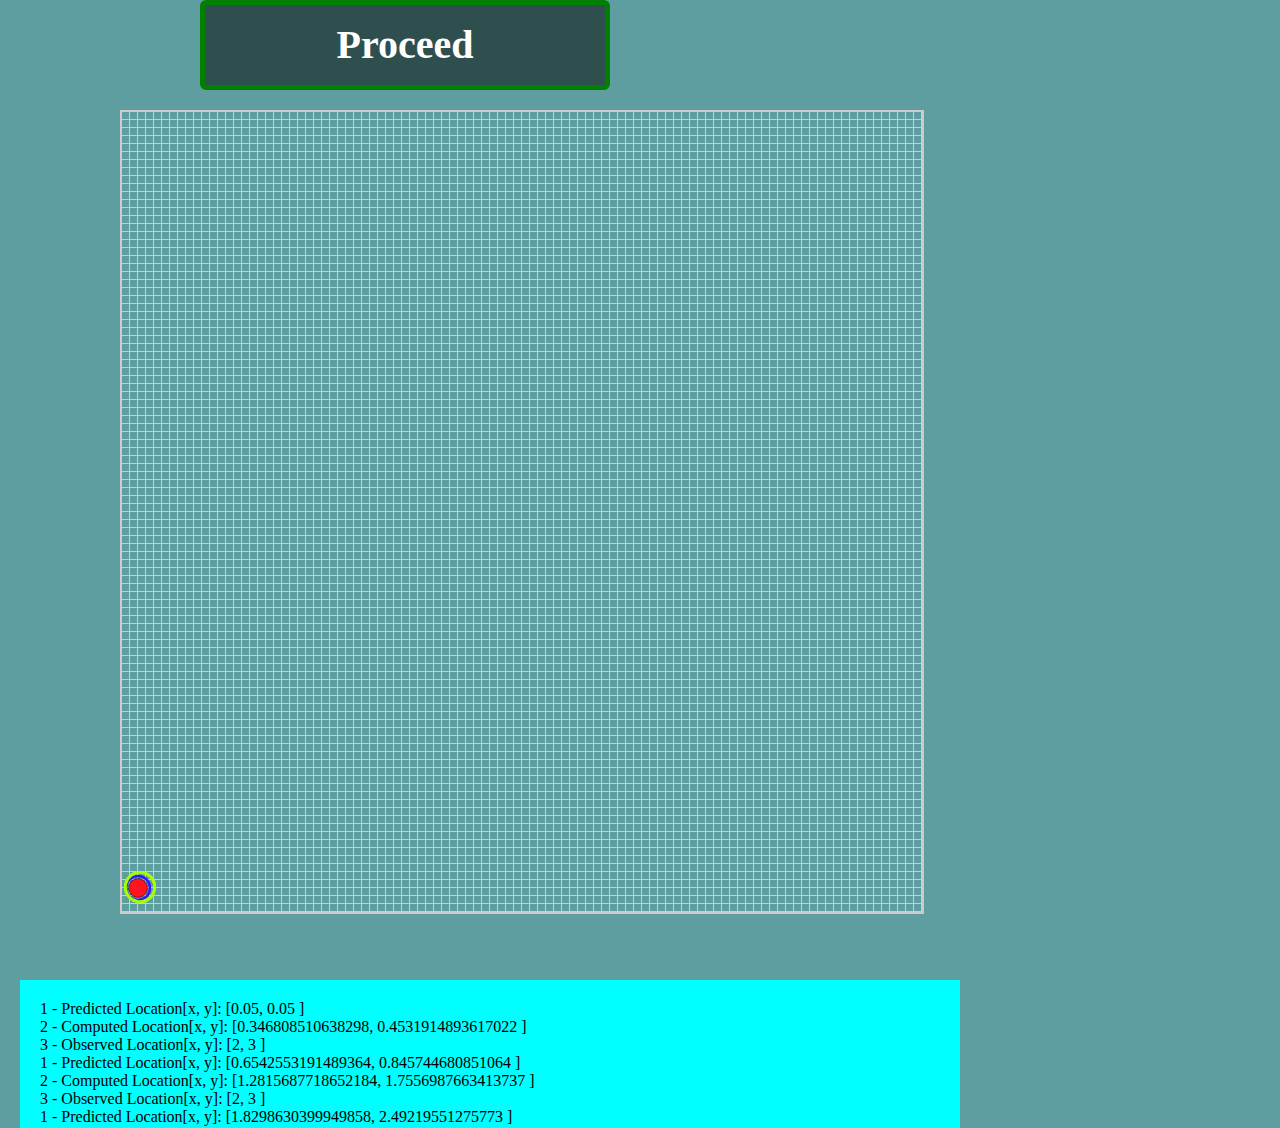
<file: webapp/index.html>
<!DOCTYPE html>
<html>
<head>
	<title>Kalman Filter</title>
	<link rel="stylesheet" type="text/css" href="./skin/skin.css">
	<script src="./code/Logger.js"></script>
	<script src="./code/Bootloader.js"></script>
	<script src="./code/Data.js"></script>
	<script src="./code/Grid.js"></script>
	<script src="./code/KalmanFiter.js"></script>
	<script src="./code/KalmanFilterVariables.js"></script>
	<script src="./code/Statistics.js"></script>
	<script src="https://cdn.plot.ly/plotly-latest.min.js"></script>
</head>
<body onload="Bootloader.load()">

	<div id="proceedButton" onclick="Bootloader.proceedButtonClick()" class="buton-element">Proceed</div>
	
	<div id="mapContainer" class="map-outer-wrapper common-map-size">
		<div id="map" class="map-wrapper common-map-size"></div>
		
		<div id="imageContainer" class="image-outer-wrapper common-map-size">
			<div id="objectImageContainer" class="common-location-image-wrapper has-transition">
				<div id="objectImage" class="common-location-image"></div>
			</div>
			
			<div id="observedLocationImageContainer" class="common-location-image-wrapper has-transition">
				<div id="observedLocationImage" class="common-location-image"></div>
			</div>
			
			<div id="estimatedLocationImageContainer" class="common-location-image-wrapper has-transition">
				<div id="estimatedLocationImage" class="common-location-image"></div>
			</div>
		</div>
	</div>
	
	<div id="logOutput"></div>
	
	<div id="chartContainer" class="statistic-chart-wrapper hidden"></div>

</body>
</html>
</file>
<file: webapp/skin/skin.css>
body{
	/*width: 1280px;*/
	/*height: 720px;*/
	padding: 0;
	margin: 0;
	left: 0;
	top: 0;
	/*overflow: hidden;*/
	background: cadetblue;
}

.hidden{
	display: none;
}

div.buton-element {
	font-size: 40px;
	font-weight: bold;
    background-color: darkslategrey;
    width: 400px;
    height: 80px;
    user-select: none;
    -webkit-user-select: none;
    text-align: center;
    line-height: 80px;
    color: white;
    margin-left: 200px;	
	border: 5px solid green;
    border-radius: 6px;
}

div.buton-element.clicked{
	background-color: slategray;
}

.common-map-size{
	width: 800px;
	height: 800px;
}


#logOutput{
	position: absolute;
	float: right;
	width: 900px;
	padding: 20px;
    background: aqua;
	margin-left: 20px;
	margin-bottom: 50px;
	margin-top: 50px;
}

#mapContainer.map-outer-wrapper{
	position: relative;
	left: 100px;
	padding: 20px;
}

#mapContainer #map.map-wrapper{
	position: relative;
	border: 2px solid #ccc;
}

#mapContainer #imageContainer.image-outer-wrapper {
	position: absolute;
    top: 20px;
    left: 20px;
    border: 2px solid #ccc;
}

#mapContainer #map .grid {
    border: 1px solid #ccc;
    border-width: 0 1px 1px 0;
    float: left;
}


#mapContainer.map-outer-wrapper .common-location-image-wrapper{
	position: absolute;
	width: 40px;
	height: 40px;
	left: 0%;
    top: 100%;
}

#mapContainer .has-transition {
	-webkit-transition: 300ms linear;
	transition: 300ms linear;
}

#mapContainer.map-outer-wrapper .common-location-image {
	position: absolute;
	background-repeat: no-repeat;
    background-size: contain;
	left: 0px;
    top: 0px;
}

#mapContainer.map-outer-wrapper #objectImage{
	width: 20px;
	height: 20px;
	background-image: url("./images/loc.png");
	left: -10px;
    top: -10px;
}

#mapContainer.map-outer-wrapper #observedLocationImage{
	width: 26px;
	height: 26px;
	background-image: url("./images/observed.png");
	left: -13px;
    top: -13px;
}

#mapContainer.map-outer-wrapper #estimatedLocationImage{
	width: 32px;
	height: 32px;
	background-image: url("./images/estimated.png");
	left: -16px;
    top: -16px;
}

div.statistic-chart-wrapper{
	position: absolute;
	width: 100%;
	height: 100%;
    top: 0;
    left: 0;
}
</file>
